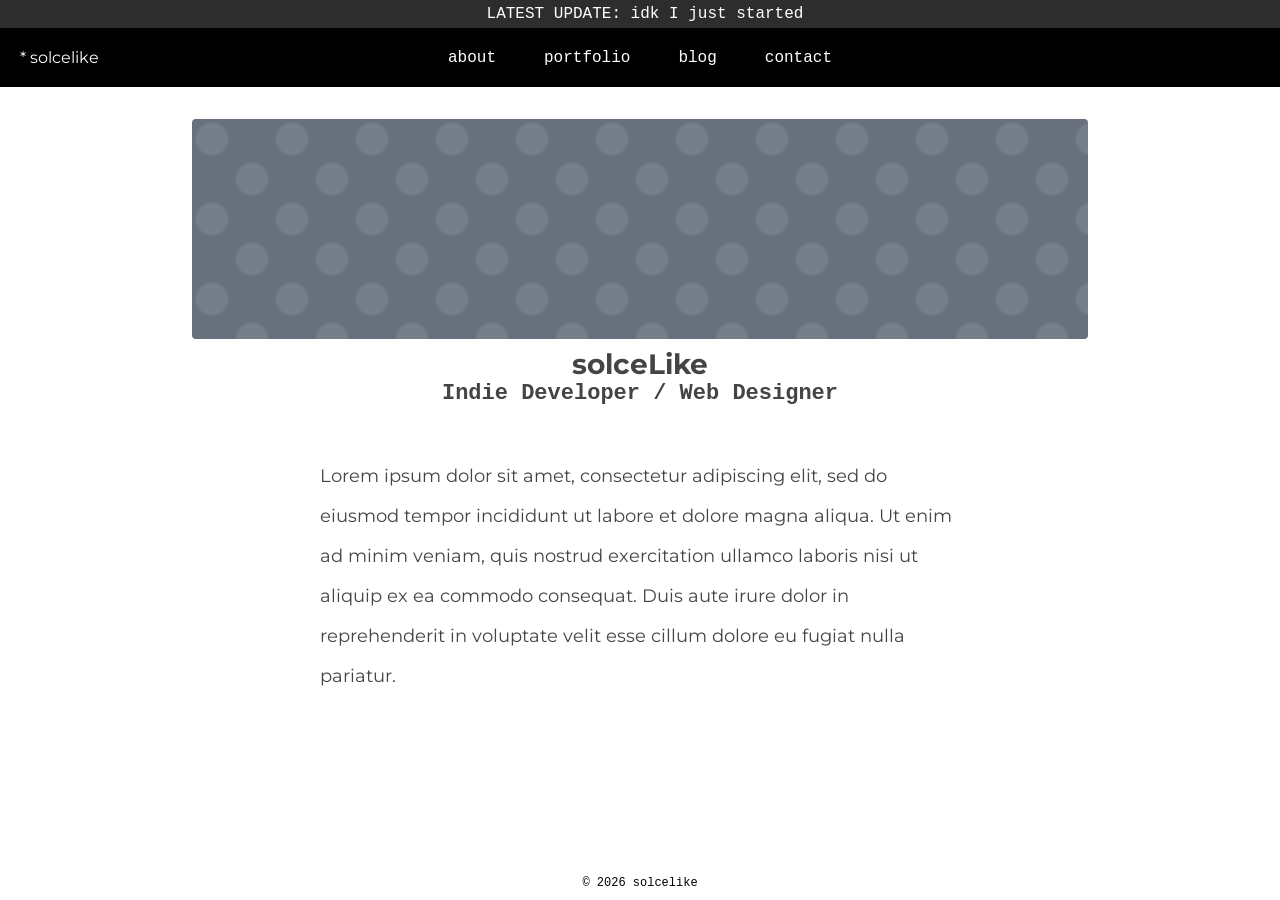
<file: index.html>
<!DOCTYPE html>
<html>
<head>
    <meta name="viewport" content="width=device-width, initial-scale=1.0">
    <link rel="preconnect" href="https://fonts.googleapis.com">
    <link rel="preconnect" href="https://fonts.gstatic.com" crossorigin>
    <link href="https://fonts.googleapis.com/css2?family=Montserrat:ital,wght@0,100..900;1,100..900&family=Playfair+Display:ital,wght@0,400..900;1,400..900&family=Roboto+Mono:ital,wght@0,100..700;1,100..700&display=swap" rel="stylesheet">
    <link rel="stylesheet" href="style.css">
    
    <title>SolceLike | Indie Developer</title>
</head>

<body>
<div class="ticker">LATEST UPDATE: idk I just started</div>

<nav><div class="brand"><a href="index.html">* solcelike</a></div>
<ul id="navbar"></ul>
<div></div></nav>

<header class="profile-header">
</header>
<div class="name">solceLike</div>
<div class="name-text">Indie Developer / Web Designer</div>

<div class="content">Lorem ipsum dolor sit amet, consectetur adipiscing elit, sed do eiusmod tempor incididunt ut labore et dolore magna aliqua. Ut enim ad minim veniam, quis nostrud exercitation ullamco laboris nisi ut aliquip ex ea commodo consequat. Duis aute irure dolor in reprehenderit in voluptate velit esse cillum dolore eu fugiat nulla pariatur. </div>

    <footer>© 2026 solcelike</footer>
    <script defer type="text/javascript" src="script.js"></script>

</body>
</html>
</file>
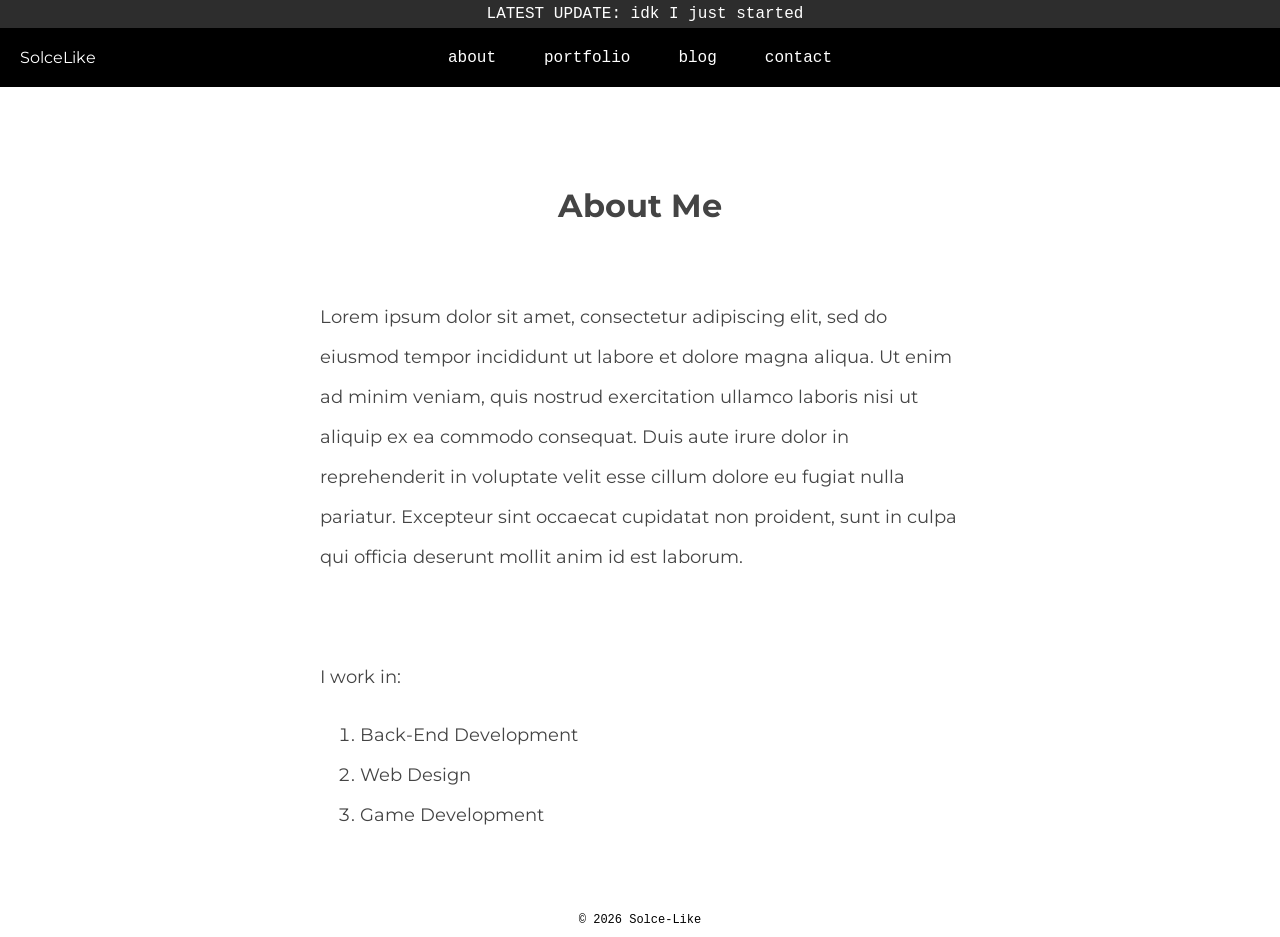
<file: about.html>
<!DOCTYPE html>
<html>
<head>
    <meta name="viewport" content="width=device-width, initial-scale=1.0">
    <link rel="preconnect" href="https://fonts.googleapis.com">
    <link rel="preconnect" href="https://fonts.gstatic.com" crossorigin>
    <link href="https://fonts.googleapis.com/css2?family=Montserrat:ital,wght@0,100..900;1,100..900&family=Playfair+Display:ital,wght@0,400..900;1,400..900&family=Roboto+Mono:ital,wght@0,100..700;1,100..700&display=swap" rel="stylesheet">
    <link rel="stylesheet" href="style.css">
    
    <title>About Me | SolceLike</title>
</head>

<body>
<div class="ticker">LATEST UPDATE: idk I just started</div>

<nav><div class="brand"><a href="index.html">SolceLike</a></div>
<ul id="navbar"></ul>
<div></div></nav>

    <h1><br><br>About Me</h1>
    <div class="content">
    Lorem ipsum dolor sit amet, consectetur adipiscing elit, sed do eiusmod tempor incididunt ut labore et dolore magna aliqua. Ut enim ad minim veniam, quis nostrud exercitation ullamco laboris nisi ut aliquip ex ea commodo consequat. Duis aute irure dolor in reprehenderit in voluptate velit esse cillum dolore eu fugiat nulla pariatur. Excepteur sint occaecat cupidatat non proident, sunt in culpa qui officia deserunt mollit anim id est laborum. <br><br><br>
    I work in:
      <ol>
      <li>Back-End Development</li>
      <li>Web Design</li>
      <li>Game Development</li>
    </div>
    <footer>© 2026 Solce-Like</footer>

        <script defer type="text/javascript" src="script.js"></script>

</body>
</html>
</file>
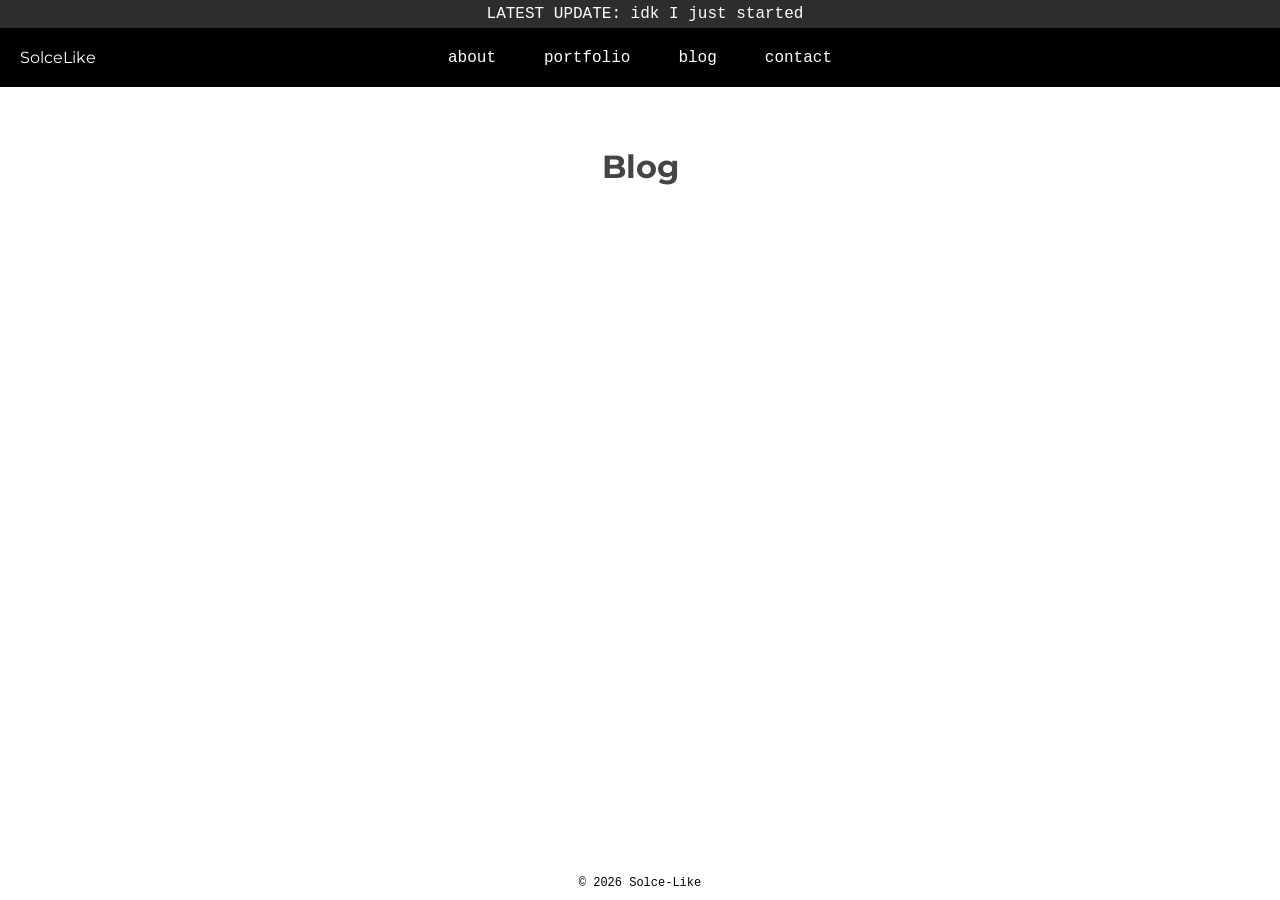
<file: blog.html>
<!DOCTYPE html>
<html>
<head>
    <meta name="viewport" content="width=device-width, initial-scale=1.0">
    <link rel="preconnect" href="https://fonts.googleapis.com">
    <link rel="preconnect" href="https://fonts.gstatic.com" crossorigin>
    <link href="https://fonts.googleapis.com/css2?family=Montserrat:ital,wght@0,100..900;1,100..900&family=Playfair+Display:ital,wght@0,400..900;1,400..900&family=Roboto+Mono:ital,wght@0,100..700;1,100..700&display=swap" rel="stylesheet">
    <link rel="stylesheet" href="style.css">
    
    <title>Blogs | SolceLike</title>
</head>

<body>
<div class="ticker">LATEST UPDATE: idk I just started</div>

<nav><div class="brand"><a href="index.html">SolceLike</a></div>
<ul id="navbar"></ul>
<div></div></nav>

    <h1><br>Blog</h1>
    <footer>© 2026 Solce-Like</footer>

        <script defer type="text/javascript" src="script.js"></script>

</body>
</html>
</file>
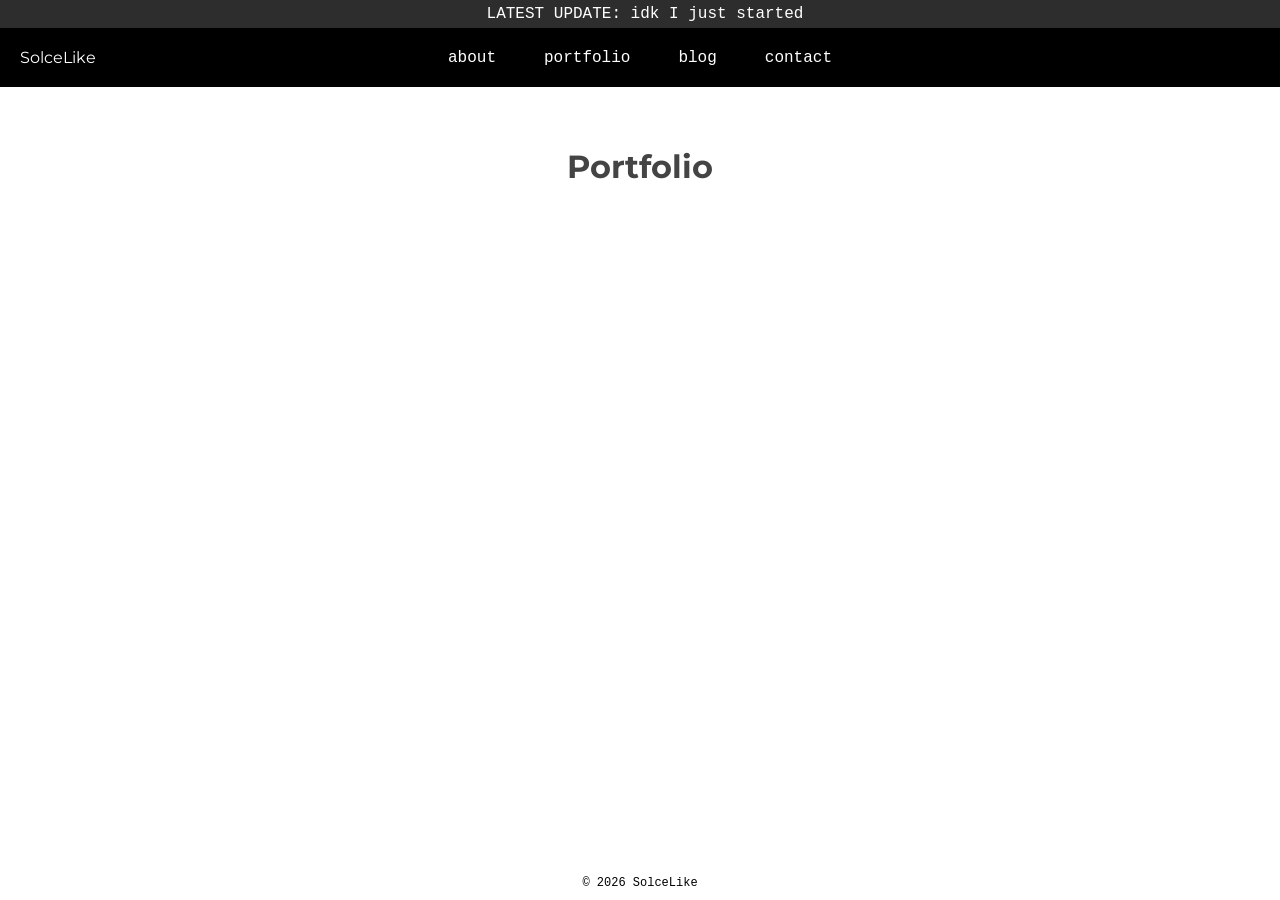
<file: portfolio.html>
<!DOCTYPE html>
<html>
<head>
    <meta name="viewport" content="width=device-width, initial-scale=1.0">
    <link rel="preconnect" href="https://fonts.googleapis.com">
    <link rel="preconnect" href="https://fonts.gstatic.com" crossorigin>
    <link href="https://fonts.googleapis.com/css2?family=Montserrat:ital,wght@0,100..900;1,100..900&family=Playfair+Display:ital,wght@0,400..900;1,400..900&family=Roboto+Mono:ital,wght@0,100..700;1,100..700&display=swap" rel="stylesheet">
    <link rel="stylesheet" href="style.css">
    
    <title>My Portfolio | SolceLike</title>
</head>

<body>
<div class="ticker">LATEST UPDATE: idk I just started</div>
<nav><div class="brand"><a href="index.html">SolceLike</a></div>
<ul id="navbar"></ul>
<div></div></nav>

    <h1><br>Portfolio</h1>
    <footer>© 2026 SolceLike</footer>

        <script defer type="text/javascript" src="script.js"></script>
</body>
</html>
</file>
<file: style.css>
html {
}

body {
  background-color: rgb(255, 255, 255);
  color: #444444;
  display:flex;
  flex-direction: column;
  min-height: 100vh; /* Takes full height of screen */
  margin: 0;
}

a {
  color: rgb(255, 255, 142);
}

h1 {
  font-family: 'Montserrat';
  text-align: center;
}

.content {
  font-family: 'Montserrat';
  margin:50px auto;
  width: 50%;

  line-height: 40px;
  font-size: 18px;
}
/*Home*/
.drawing {
  width:400px; 
  height:auto;
  display: block;
  position: absolute;
  top: 40%;
  left: 47%;
  transform: translate(-50%, -50%);
  z-index: -1;}
  
.profile-header {
  display: flex;
  justify-content: center;
  align-items: flex-start;
  width: 70%;
  min-height: 220px;
  box-sizing: border-box;
  margin: 32px auto 0;
  place-items: center;
  background-color: rgba(103, 112, 124);
  background-image: radial-gradient(circle at 20px 20px, rgba(118, 127, 137) 15px, transparent 17.5px), radial-gradient(circle at 60px 60px, rgba(118, 127, 137) 15px, transparent 17.5px);
  background-size: 80px 80px;
  animation: diagonal-dots 8s linear infinite;
  border-radius: 4px;
}

@keyframes diagonal-dots {
  from {
    background-position: 0 0;
  }
  to {
    background-position: 80px 80px;
  }
}

@media (prefers-reduced-motion: reduce) {
  .profile-header {
    animation: none;
  }
}

.name {
  text-align: center;
  font-size: 28px;
  font-weight: bold;
  font-family: 'Montserrat';
  margin-top: 8px;
}
.name-text {
    font-size: 22px;
    font-weight: bold;
    text-align:center;
    font-family:'Courier New', Courier, monospace;
    text-align: center;}

footer {
  margin-top:auto;
  font-family:'Courier New', Courier, monospace;
  background-color:rgb(255, 255, 255);
  text-align:center;
  color:rgb(0, 0, 0);
  padding:10px;
  font-size:12px;
}

/*navigation bar */
nav {
  padding: 20px;

  display: grid;
  grid-template-columns: 1fr auto 1fr;
  align-items: center;
  font-family: 'Courier New', Courier, monospace;
  font-size:16px;
  background-color:rgb(0, 0, 0)
}
nav ul {
  list-style-type: none;
  margin: 0;
  padding: 0;
  display:flex;
  gap: 3rem;
}
nav ul li {
  display: inline;
} 
nav ul li:not(:last-child)::after {
  padding: 2px;
}

.brand {
  font-family: 'Montserrat';
  color: white;
  grid-column: 1;
  justify-self: start;
}

nav ul {
  grid-column: 2;
  justify-self: center;
  padding:0;
  display: flex;
}

ul li {
  text-align: left;
}

a, a:visited {
  text-decoration: none;
  color: #ffffff;
}

a:hover {
  color: greenyellow;
}

.ticker {
  background-color:rgb(45, 45, 45);
  color: white;
  font-family:'Courier New', Courier, monospace;
  padding:5px;
  width:100%;
  text-align:center;
}
</file>
